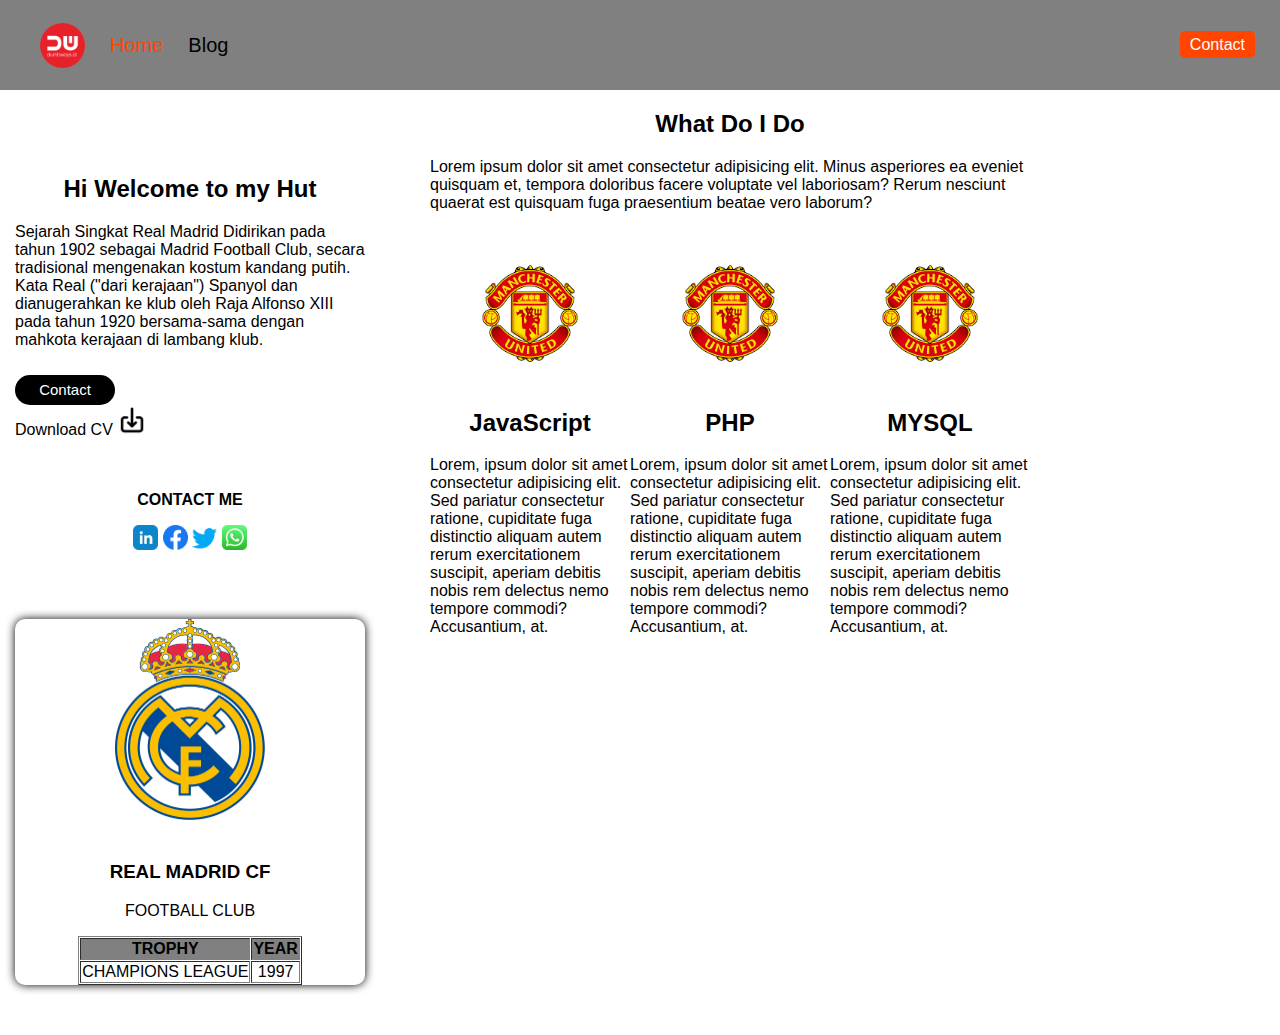
<file: index.html>
<!DOCTYPE html>
<html>
<head>
    
    <title>Personal web</title>
    <link rel="stylesheet" href="navbar.css">
</head>
<body>
    <nav>
        <div class="nav-left">
        
            <ul>
                <li><img class="active1" src="image/dumbways.png" alt=""></li>
                <li><a class="active" href="index.html">Home</a></li>
                <li><a href="#">Blog</a></li>
            </ul>
    
       </div>
       <div class="nav-right">
        <a href="contact.html">Contact</a>
    
       </div>
    </nav>
    <div></div>
        <section>
            <div class="left">
                
                
                <div style=" width: 350px; 
    margin: 50px auto; 
    padding: 15px;
    border-radius: 10px;
    ;"
    >
    
    <h2> Hi Welcome to my Hut</h2>
    <p>Sejarah Singkat Real Madrid
        Didirikan pada tahun 1902 sebagai Madrid Football Club, secara tradisional mengenakan kostum kandang putih. Kata Real ("dari kerajaan") 
        Spanyol dan dianugerahkan ke klub oleh Raja Alfonso XIII pada tahun 1920 bersama-sama dengan mahkota kerajaan di lambang klub.</p>
        
        
        <button style="width: 100px;height: 30px; background-color: black; color: white; border-radius: 15px;"> Contact 
        </button>
        <br>
        
        <a href="https://iconscout.com/icons/download" style="background-color: white; color: black; text-decoration: none;">Download CV 
            <img src="image/download.png" width="30px" alt="download"></a>
            
            
            <br><br><br>
            <center><p><strong>CONTACT ME</strong></p></center>
            <center>
                <a href="https://id.linkedin.com/"><img src="image/linkedin.png" width="25px" alt="linkedin"></a>
                <a href="https://www.facebook.com/"><img src="image/facebook-logo-2019.png" width="25px" alt="facebook"></a>
                <a href="https://twitter.com/"> <img src="image/twitter.png" width="25px" alt="twitter"></a>
                 <a href="https://web.whatsapp.com/">  <img src="image/whatsapp.png" width="25px" alt="whatsapp"></a>
            </center>
        </div>
        
        <div style="width: 350px;
            border-radius: 10px;
            margin: 50px auto;
            box-shadow: 0 0 10px;
            text-align: center;
            ">
            <img src="image/Real_Madrid_CF.svg.webp" style="width: 150px;" alt="Real_Madrid_CF">
            <br><br>
            <h3>REAL MADRID CF</h3>
            <p> FOOTBALL CLUB</p>
            <table align="center" cellspadding="1px" cellspacing="1px" border="1px" 
            style="margin: 10px auto 10px;" >
            <tr style="background-color: grey;">
                <th>TROPHY</th>
                <th>YEAR</th>
            </tr>
            <tr>
                <td>CHAMPIONS LEAGUE</td>
                <td>1997</td>
            </tr>
        </table>
        
        
        
    </div>
    
</div>
<div class="right">
    <h2>What Do I Do</h2>
    Lorem ipsum dolor sit amet consectetur adipisicing elit. Minus asperiores ea eveniet quisquam et, tempora doloribus facere voluptate vel laboriosam? Rerum nesciunt quaerat est quisquam fuga praesentium beatae vero laborum?
<div class="skills">
    <div>
        <img src="image/mu.png" alt="" style="width: 200px;">
        <h2>JavaScript</h2>
        <p>Lorem, ipsum dolor sit amet consectetur adipisicing elit. Sed pariatur consectetur ratione, cupiditate fuga distinctio aliquam autem rerum exercitationem suscipit, aperiam debitis nobis rem delectus nemo tempore commodi? Accusantium, at.</p>
    </div>
    <div>
        <img src="image/mu.png" alt="" style="width: 200px;">
        <h2>PHP</h2>
        <p>Lorem, ipsum dolor sit amet consectetur adipisicing elit. Sed pariatur consectetur ratione, cupiditate fuga distinctio aliquam autem rerum exercitationem suscipit, aperiam debitis nobis rem delectus nemo tempore commodi? Accusantium, at.</p>
    </div>
    <div>
        <img src="image/mu.png" alt="" style="width: 200px;">
        <h2>MYSQL</h2>
        <p>Lorem, ipsum dolor sit amet consectetur adipisicing elit. Sed pariatur consectetur ratione, cupiditate fuga distinctio aliquam autem rerum exercitationem suscipit, aperiam debitis nobis rem delectus nemo tempore commodi? Accusantium, at.</p>
    </div>

</div>


</section>
</div>
</div>

</body>
</html>
</file>
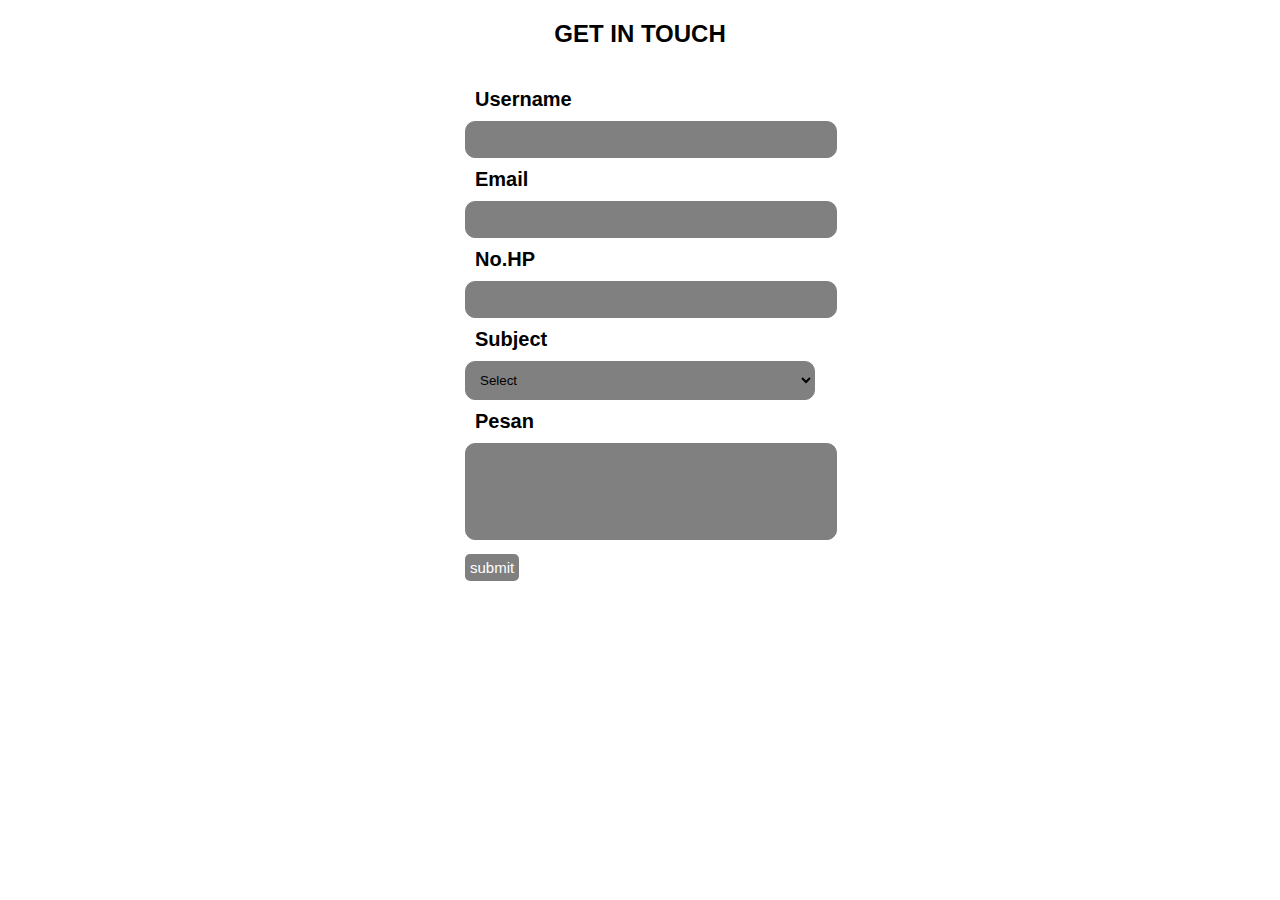
<file: contact.html>
<!DOCTYPE html>
<html>
<head>
    <title>Document</title>
    <link rel="stylesheet" href="navbar.css">
</head>
<body>
    <h2>GET IN TOUCH</h2>
    <div>
    <form>
        <div>
            <label for="name">Username</label>
            <input id="name" type="text" required>
        </div>
        <div>
            <label for="email">Email</label>
            <input id="email" type="email" required>

        </div>
        <div>
            <label for="number">No.HP</label>
            <input id="number" type="number" required>
            
        </div>
        <div>
            <label for="subject">Subject</label>
            <select id="subject">
                <option value="" hidden>Select</option>
                <option>Frontend</option>
                <option>Backend</option>
                <option>Full Stack</option>
            </select>
        </div>
        <div>
            <label for="message">Pesan</label>
           <textarea id="message" cols="10" rows="5"></textarea>
        </div>
       <button type="button" onclick="submitData()">submit</button>
        
    </form>
</div>
<script src="script.js"></script>
</body>
</html>
</file>
<file: navbar.css>
* {font-family: Arial, sans-serif;
    text-decoration: none;
    
    }
    
    
    body { 
        margin: 0;
        padding: 0;
    
    }
    h2 { text-align: center;}
    
    form {
        width: 350px;
        margin: auto;
        padding: 10px;
    
    }
    
    form div {
        margin-top: 10px;
    
    }
    
    label {
        font-weight: bold;
        font-size: 20px;
        margin-left: 10px;
    
    }
    
    input, select, textarea {
        width: 100%;
        padding: 10px;
        margin-top: 10px;
        border-radius: 10px;
        border: 1px solid grey;
      background-color: grey;
    
    }
    
    button {
        margin-top: 10px;
        background-color: grey;
        border-radius: 5px;
        padding: 5px;
        color: white;
        cursor: pointer;
        border: none;
        font-size: 15px;
        
    }
    
    button:hover {
        background-color: black;
    }
    textarea {
        resize: none;
    }
    
    nav {
        background-color: grey;
        display: flex;
        align-items: center;
        height: 10vh;
    }
    
    nav ul{
        display: flex;
        list-style-type: none;
        align-items: center;
    }
    
    nav ul li {
        margin-right: 25px;
        font-size: 20px;
        color: black;
    }
    nav ul li a {
        color: black;
    }
    
    nav ul li .active {
        color: orangered;
    }
    nav ul li .active1 {
        width: 45px;
        margin-top: 5px;
    }
    
    nav div a { 
        color: black;
    }
    
    .nav-left {
       
        flex: 50%;
    
    }
    
    .nav-right {
        flex: 50%;
        text-align: end;
        margin-right: 25px;
    }
    
    .nav-right a {
        background-color: orangered;
        padding: 5px 10px;
        border-radius: 5px;
        color: white;
    }
    
    .container {
        display: flex;
        justify-content: center;
        height: 90vh;
        align-items: center;
    }
    
    .left {
        flex: 30%;
    }
    
    .right {
        flex: 70%;
        margin-left: 50px;
    }
    
    section {
        display: flex;
        width: 80%;
    }
    
    .skills {
        display: flex;
        margin-top: 30px;
    }
</file>
